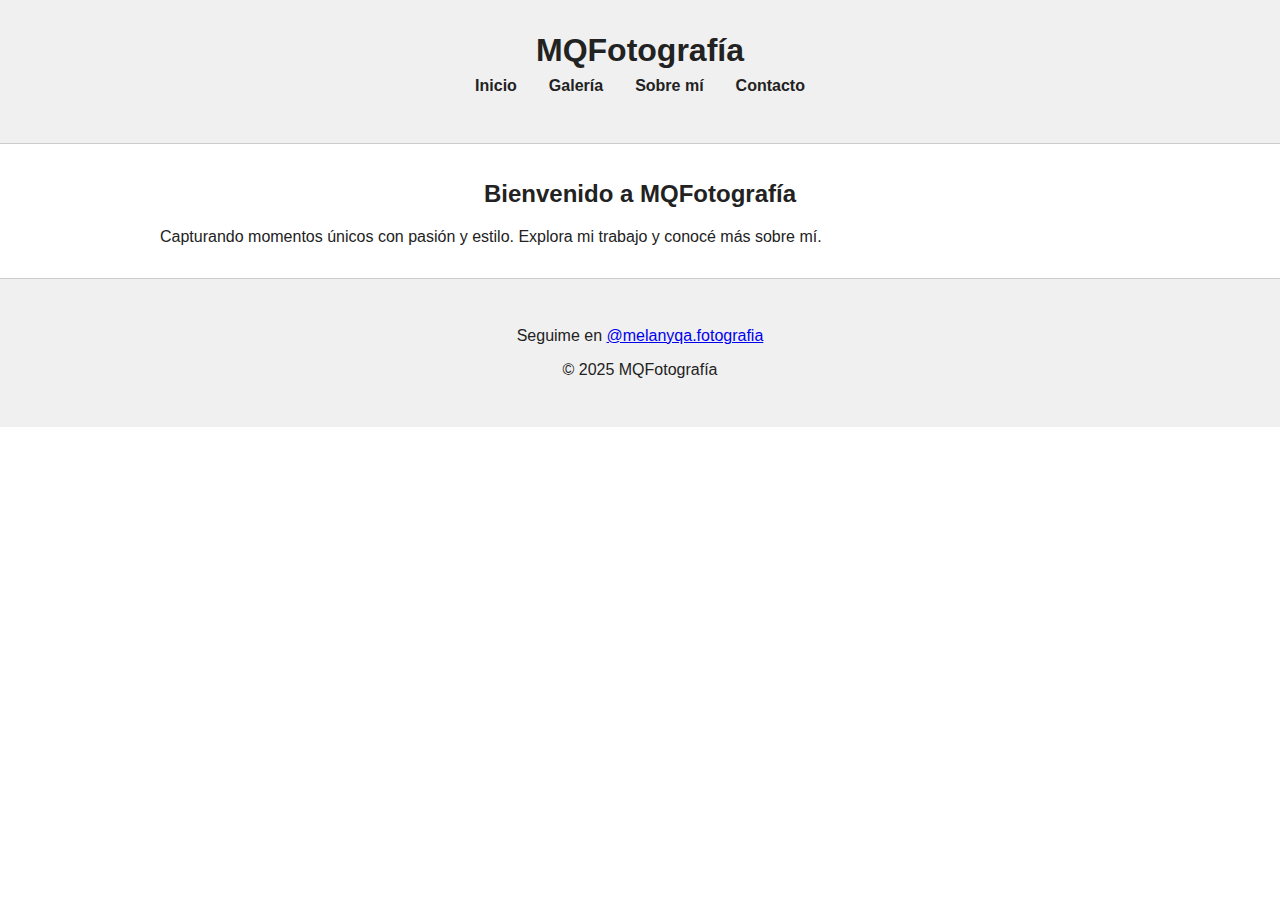
<file: index.html>
<!DOCTYPE html>
<html lang="es">
<head>
    <meta charset="UTF-8">
    <meta name="viewport" content="width=device-width, initial-scale=1.0">
    <title>MQFotografía</title>
    <link rel="stylesheet" href="style.css">
</head>
<body>
    <header>
        <div class="container">
            <h1>MQFotografía</h1>
            <nav>
                <ul>
                    <li><a href="index.html">Inicio</a></li>
                    <li><a href="galeria.html">Galería</a></li>
                    <li><a href="sobremi.html">Sobre mí</a></li>
                    <li><a href="contacto.html">Contacto</a></li>
                </ul>
            </nav>
        </div>
    </header>
    <main class="container">
        <h2>Bienvenido a MQFotografía</h2>
        <p>Capturando momentos únicos con pasión y estilo. Explora mi trabajo y conocé más sobre mí.</p>
    </main>
    <footer>
        <div class="container">
            <p>Seguime en <a href="https://instagram.com/melanyqa.fotografia" target="_blank">@melanyqa.fotografia</a></p>
            <p>&copy; 2025 MQFotografía</p>
        </div>
    </footer>
</body>
</html>
</file>
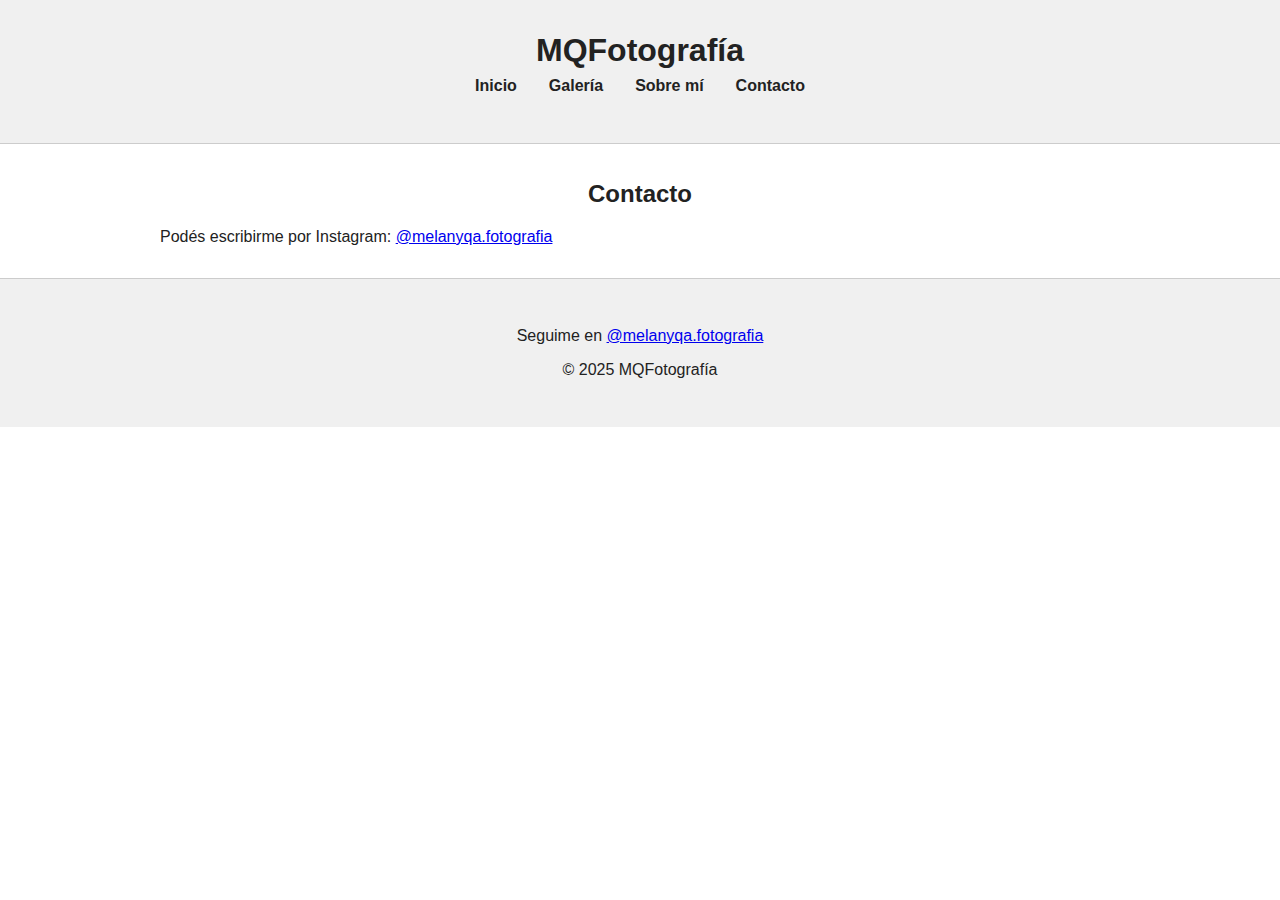
<file: contacto.html>
<!DOCTYPE html>
<html lang="es">
<head>
    <meta charset="UTF-8">
    <title>Contacto - MQFotografía</title>
    <link rel="stylesheet" href="style.css">
</head>
<body>
    <header>
        <div class="container">
            <h1>MQFotografía</h1>
            <nav>
                <ul>
                    <li><a href="index.html">Inicio</a></li>
                    <li><a href="galeria.html">Galería</a></li>
                    <li><a href="sobremi.html">Sobre mí</a></li>
                    <li><a href="contacto.html">Contacto</a></li>
                </ul>
            </nav>
        </div>
    </header>
    <main class="container">
        <h2>Contacto</h2>
        <p>Podés escribirme por Instagram: <a href="https://instagram.com/melanyqa.fotografia" target="_blank">@melanyqa.fotografia</a></p>
    </main>
    <footer>
        <div class="container">
            <p>Seguime en <a href="https://instagram.com/melanyqa.fotografia" target="_blank">@melanyqa.fotografia</a></p>
            <p>&copy; 2025 MQFotografía</p>
        </div>
    </footer>
</body>
</html>
</file>
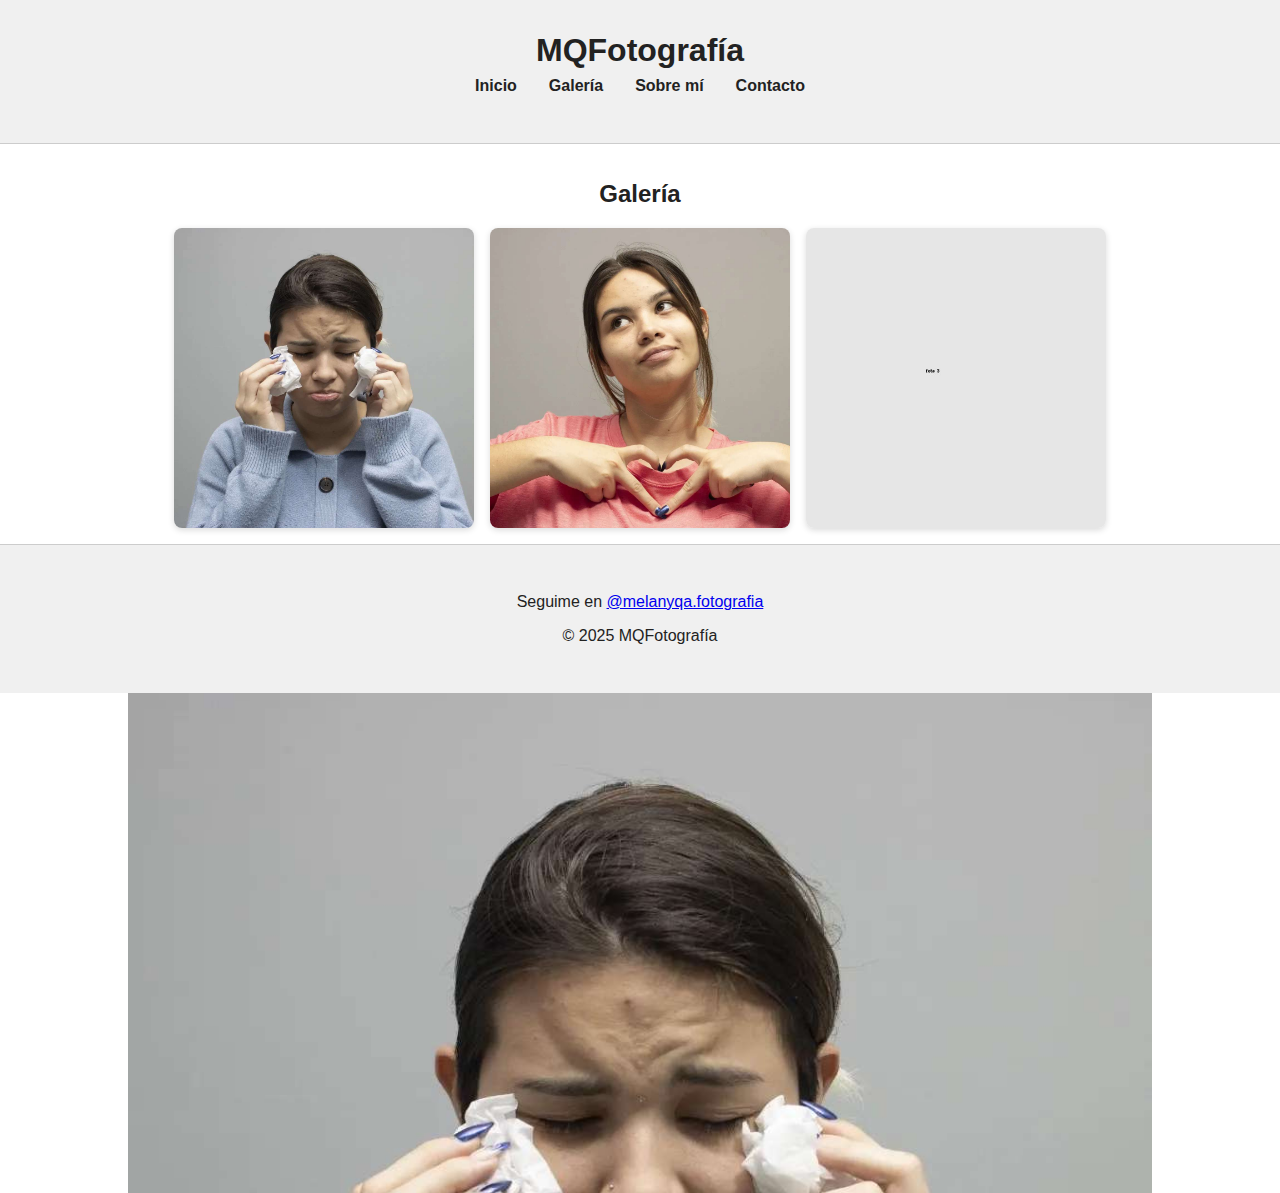
<file: galeria.html>
<!DOCTYPE html>
<html lang="es">
<head>
    <meta charset="UTF-8">
    <title>Galería - MQFotografía</title>
    <link rel="stylesheet" href="style.css">
</head>
<body>
    <header>
        <div class="container">
            <h1>MQFotografía</h1>
            <nav>
                <ul>
                    <li><a href="index.html">Inicio</a></li>
                    <li><a href="galeria.html">Galería</a></li>
                    <li><a href="sobremi.html">Sobre mí</a></li>
                    <li><a href="contacto.html">Contacto</a></li>
                </ul>
            </nav>
        </div>
    </header>
    <main class="container">
        <h2>Galería</h2>
        <div class="grid">
            <img src="images/foto1.jpg" alt="Foto 1">
            <img src="images/foto2.jpg" alt="Foto 2">
            <img src="images/foto3.jpg" alt="Foto 3">
        </div>
    </main>
    <footer>
        <div class="container">
            <p>Seguime en <a href="https://instagram.com/melanyqa.fotografia" target="_blank">@melanyqa.fotografia</a></p>
            <p>&copy; 2025 MQFotografía</p>
        </div>
    </footer>

<div class="carousel">
  <img src="images/foto1.jpg" alt="Foto 1">
  <img src="images/foto2.jpg" alt="Foto 2">
  <img src="images/foto3.jpg" alt="Foto 3">
</div>

<script>
document.addEventListener("DOMContentLoaded", function () {
    const images = document.querySelectorAll(".carousel img");
    let current = 0;

    function showImage(index) {
        images.forEach((img, i) => {
            img.style.opacity = i === index ? "1" : "0";
            img.classList.toggle("active", i === index);
        });
    }

    function nextImage() {
        current = (current + 1) % images.length;
        showImage(current);
    }

    showImage(current);
    setInterval(nextImage, 3000);

    images.forEach(img => {
        img.addEventListener("click", () => {
            img.classList.toggle("zoomed");
        });
    });
});
</script>

</body>
</html>
</file>
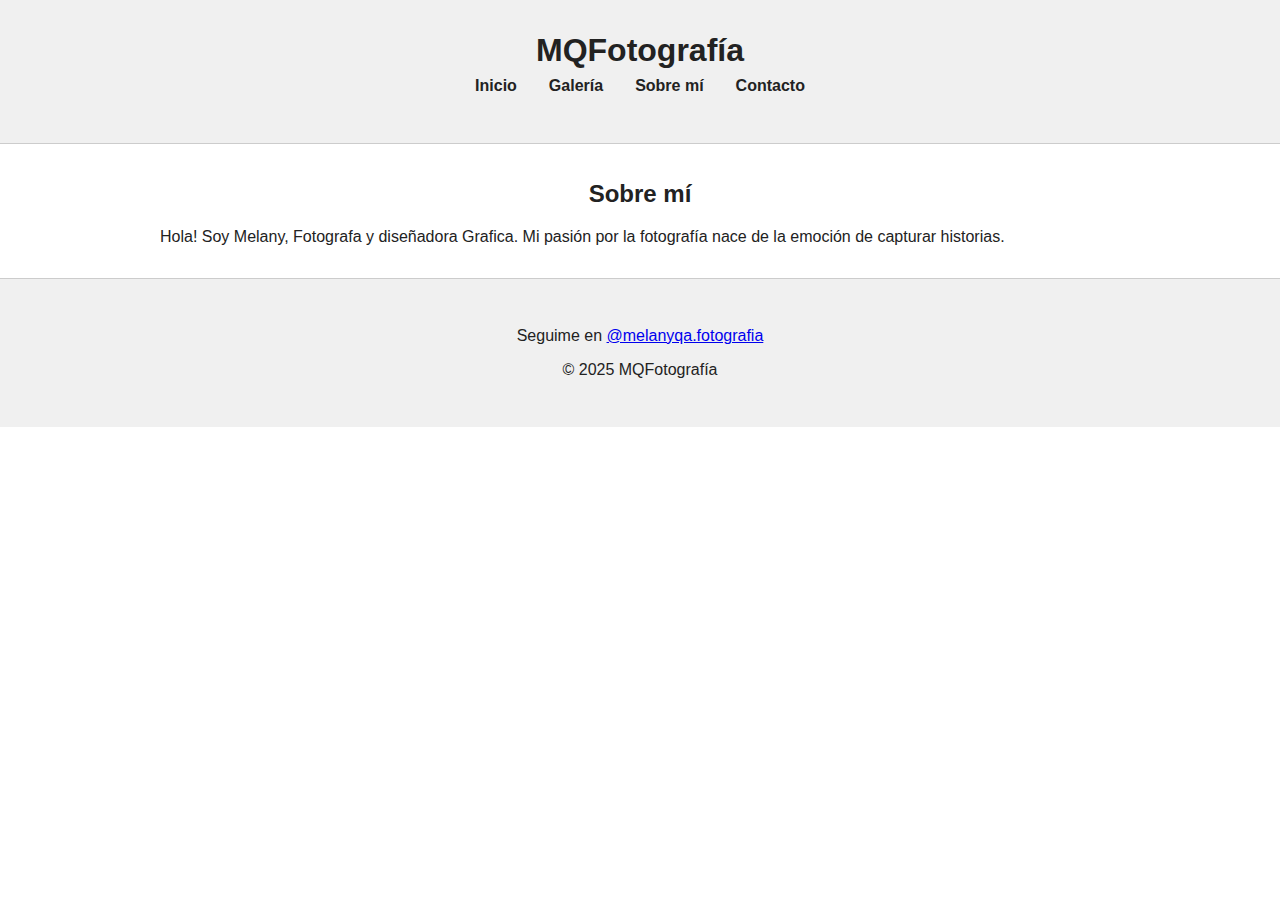
<file: sobremi.html>
<!DOCTYPE html>
<html lang="es">
<head>
    <meta charset="UTF-8">
    <title>Sobre mí - MQFotografía</title>
    <link rel="stylesheet" href="style.css">
</head>
<body>
    <header>
        <div class="container">
            <h1>MQFotografía</h1>
            <nav>
                <ul>
                    <li><a href="index.html">Inicio</a></li>
                    <li><a href="galeria.html">Galería</a></li>
                    <li><a href="sobremi.html">Sobre mí</a></li>
                    <li><a href="contacto.html">Contacto</a></li>
                </ul>
            </nav>
        </div>
    </header>
    <main class="container">
        <h2>Sobre mí</h2>
        <p>Hola! Soy Melany, Fotografa y diseñadora Grafica.
            Mi pasión por la fotografía nace de la emoción de capturar historias.</p>
    </main>
    <footer>
        <div class="container">
            <p>Seguime en <a href="https://instagram.com/melanyqa.fotografia" target="_blank">@melanyqa.fotografia</a></p>
            <p>&copy; 2025 MQFotografía</p>
        </div>
    </footer>
</body>
</html>
</file>
<file: style.css>
body {
    margin: 0;
    font-family: 'Segoe UI', sans-serif;
    background-color: #fff;
    color: #222;
}
.container {
    max-width: 960px;
    margin: 0 auto;
    padding: 1rem;
}
header {
    background-color: #f0f0f0;
    padding: 1rem 0;
    border-bottom: 1px solid #ccc;
}
header h1 {
    margin: 0;
    text-align: center;
}
nav ul {
    list-style: none;
    display: flex;
    justify-content: center;
    padding: 0;
    margin-top: 0.5rem;
}
nav li {
    margin: 0 1rem;
}
nav a {
    text-decoration: none;
    color: #222;
    font-weight: bold;
}
nav a:hover {
    text-decoration: underline;
}
main h2 {
    text-align: center;
}
.grid {
    display: flex;
    flex-wrap: wrap;
    justify-content: center;
    gap: 1rem;
}
.grid img {
    width: 300px;
    height: auto;
    border-radius: 8px;
    box-shadow: 0 2px 6px rgba(0,0,0,0.15);
}
footer {
    background-color: #f0f0f0;
    padding: 1rem 0;
    text-align: center;
    border-top: 1px solid #ccc;
}

.carousel {
  position: relative;
  width: 80%;
  margin: 0 auto;
  height: 500px;
  overflow: hidden;
}
.carousel img {
  position: absolute;
  top: 0;
  left: 0;
  width: 100%;
  height: auto;
  opacity: 0;
  transition: opacity 1s ease-in-out, transform 0.3s ease;
  cursor: pointer;
}
.carousel img.active {
  opacity: 1;
  z-index: 2;
}
.carousel img.zoomed {
  transform: scale(1.5);
  z-index: 3;
}
</file>
